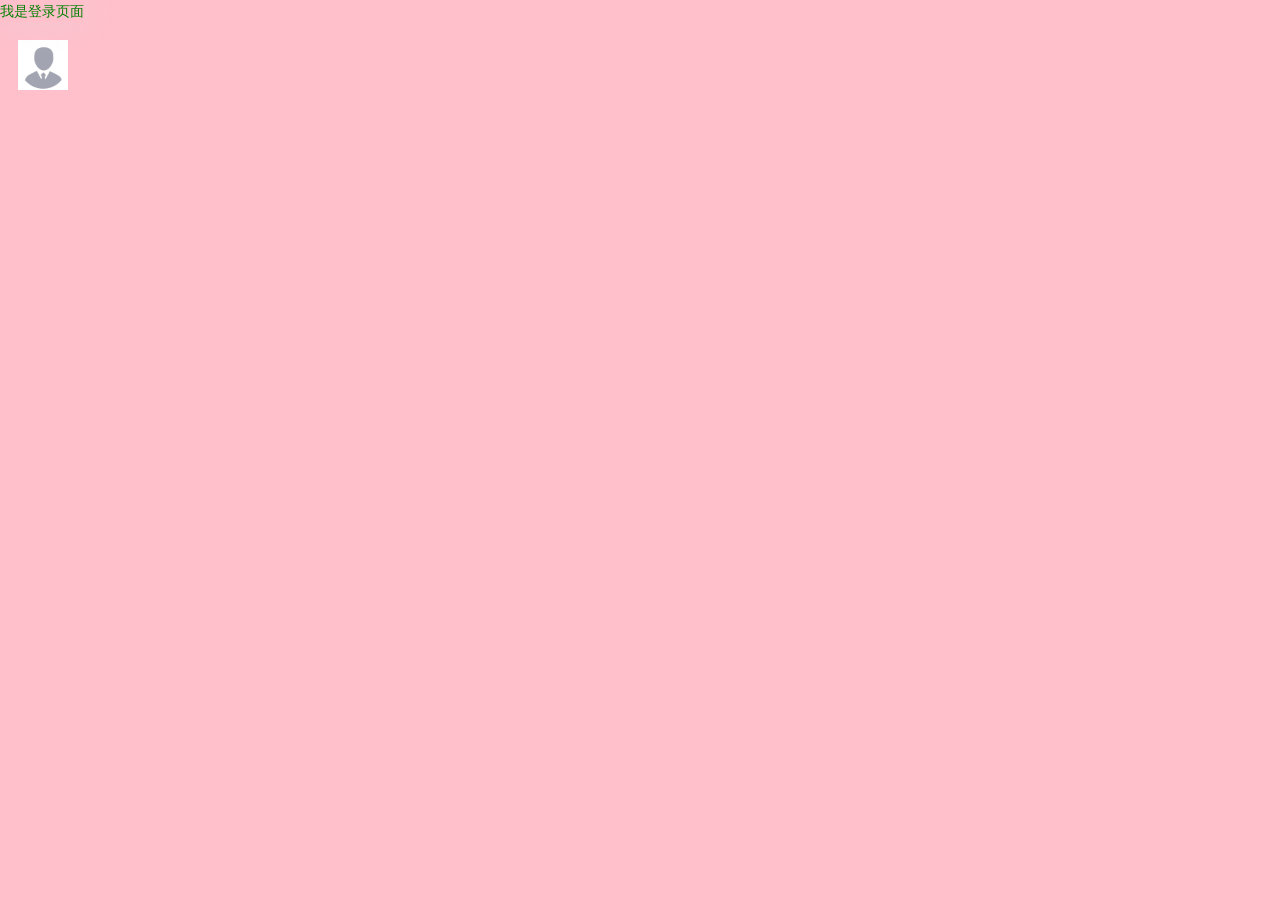
<file: login.html>
<!DOCTYPE html><html lang=zh-Hans-CN><head>	<meta charset=UTF-8>	<meta name=viewport content="width=device-width,initial-scale=1">	<meta http-equiv=X-UA-Compatible content="ie=edge">	<title>登录页面</title><link href=/resource/static/css/vendor.2ed214.css rel=stylesheet><link href=/resource/static/css/login.2ed214.css rel=stylesheet></head><body>	<p>我是登录页面</p>	<div class=test></div><script type=text/javascript src=/resource/static/js/dll/element_843809.js></script><script type=text/javascript src=/resource/static/js/vendor.2ed214.js></script><script type=text/javascript src=/resource/static/js/login.2ed214.js></script></body></html>
</file>
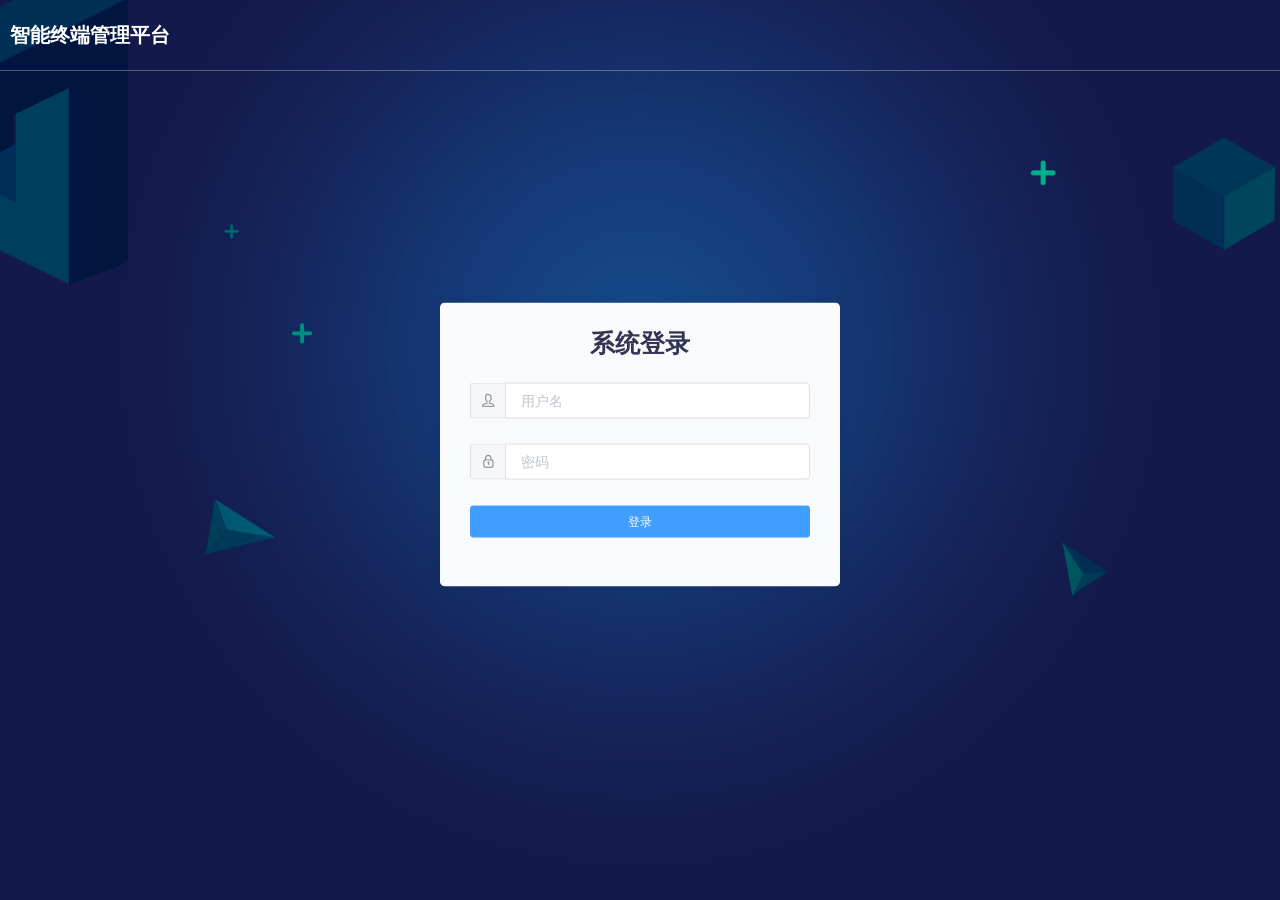
<file: manage.html>
<!DOCTYPE html>
<html lang=zh-Hans-CN>
<head>
	<meta charset=UTF-8>
	<meta name=viewport content="width=device-width,initial-scale=1">
	<meta http-equiv=X-UA-Compatible content="ie=edge">
	<title>智能终端管理平台</title>
<link href=/resource/static/css/vendor.2ed214.css rel=stylesheet><link href=/resource/static/css/manage.2ed214.css rel=stylesheet></head>
<body>
	<div id=manage></div>
<script type=text/javascript src=/resource/static/js/dll/element_843809.js></script><script type=text/javascript src=/resource/static/js/vendor.2ed214.js></script><script type=text/javascript src=/resource/static/js/manage.2ed214.js></script></body>
</html>
</file>
